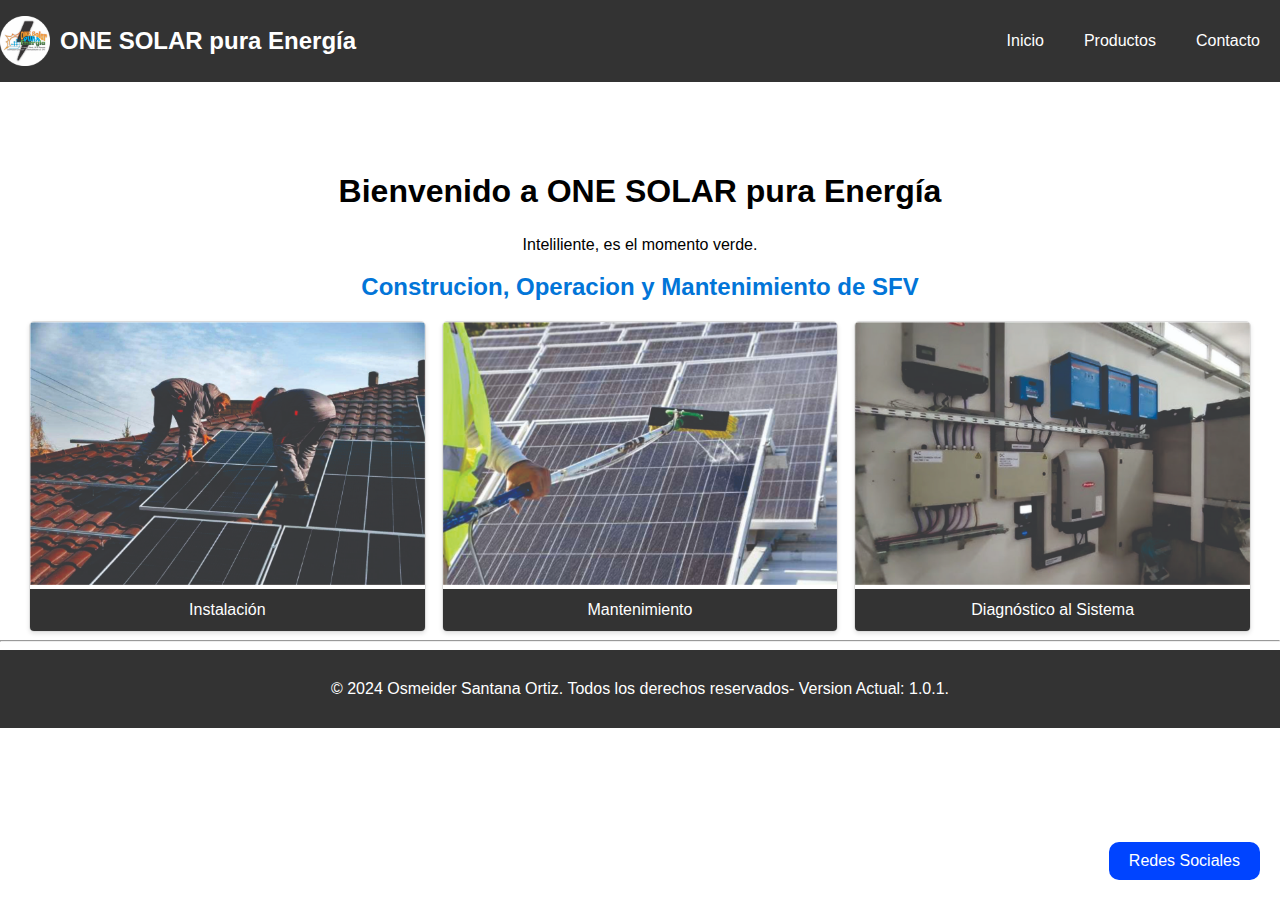
<file: index.html>
<!DOCTYPE html>
<html lang="es">
  <head>
    <meta charset="UTF-8" />
    <meta name="viewport" content="width=device-width, initial-scale=1.0" />
    <title>ONE SOLAR pura Energía</title>
    <link rel="icon" href="img/logo icom.ico">
    <link rel="stylesheet" href="CSS/styles.css" />

  </head>
  <body>
    <header>
      <div class="logo-nombre">
        <img src="img/logo solar redondo.png" alt="Logo" class="logo" />
        <h1 class="nombre">ONE SOLAR pura Energía</h1>
      </div>
      <nav class="menu">
        <ul>
          <li><a href="./index.html">Inicio</a></li>
          <li class="dropdown">
            <a href="#" class="dropbtn">Productos</a>
            <div class="dropdown-content">
              <a href="Sobre Nosotros.html">Sobre Nosotros</a>
              <a href="Misión y Visión.html">Misión y Visión</a>
            </div>
          </li>
          <li><a href="./contactos.html">Contacto</a></li>
        </ul>
      </nav>
    </header>

    <main>
      <h1>Bienvenido a ONE SOLAR pura Energía</h1>
      <p>Inteliliente, es el momento verde.</p>
      <h2>Construcion, Operacion y Mantenimiento de SFV</h2>
    </main>

      
    
    <!-- boton redes sociales -->

    <div class="social-container">
      <div class="social-button">Redes Sociales</div>
      <div class="social-icons">
        <a
          href="https://wa.me/qr/HNCAVKNPRDYJH1"
          class="whatsapp-btn"
          target="_blank"
          >WhatsApp</a
        >
        <a
          href="https://www.facebook.com/profile.php?id=100090627158884&mibextid=ZbWKwL"
          class="facebook-btn"
          target="_blank"
          >Facebook</a
        >
        <a
          href="https://www.instagram.com/edicioneseloso?igsh=MW9pc2JsMzZ3YTY4aw=="
          class="instagram-btn"
          target="_blank"
          >Instagram</a
        >
        <a
          href="https://x.com/edicioneselosso?t=2jKsOj72Cb5XM9b2r6DfYg&s=09"
          class="twitter-btn"
          target="_blank"
          >Twitter</a
        >
        <a
          href="https://youtube.com/@osmeidersantana6919?si=LOLxsYujHThSecC1"
          target="_blank"
          class="youtube-btn"
          >YouTube</a
        >
      </div>
    </div>

    <section class="gallery">
      <div class="photo">
        <img src="img/1.jpg" alt="boda" />
        <p>Instalación</p>
      </div>
      <div class="photo">
        <img src="img/2.jpg" alt="quinseañero" />
        <p>Mantenimiento</p>
      </div>
      <div class="photo">
        <img src="img/3.jpg" alt="grado" />
        <p>Diagnóstico al Sistema</p>
      </div>
      <!-- <div class="photo">
        <img src="./img/cumple 3.jpg" alt="cumpleaños" />
        <p>Fotos y estudio para Fiestas y Cumpleaños</p>
      </div>
      <div class="photo">
        <img src="./img/publi.jpg" alt="publicidad" />
        <p>Oublicidad en Banner, Vinilo, Etc.</p>
      </div>
      <div class="photo">
        <img src="./img/tarjetas.jpg" alt="tarjetas" />
        <p>Tarjetas de Presentación</p>
      </div> -->
    </section>

    <!-- Pie de Página Fijo -->

    <hr />

    <footer>
      <p>
        &copy; 2024 Osmeider Santana Ortiz. Todos los derechos reservados-
        Version Actual: 1.0.1.
      </p>
    </footer>
    <script src="script.js"></script>
  </body>
</html>
</file>
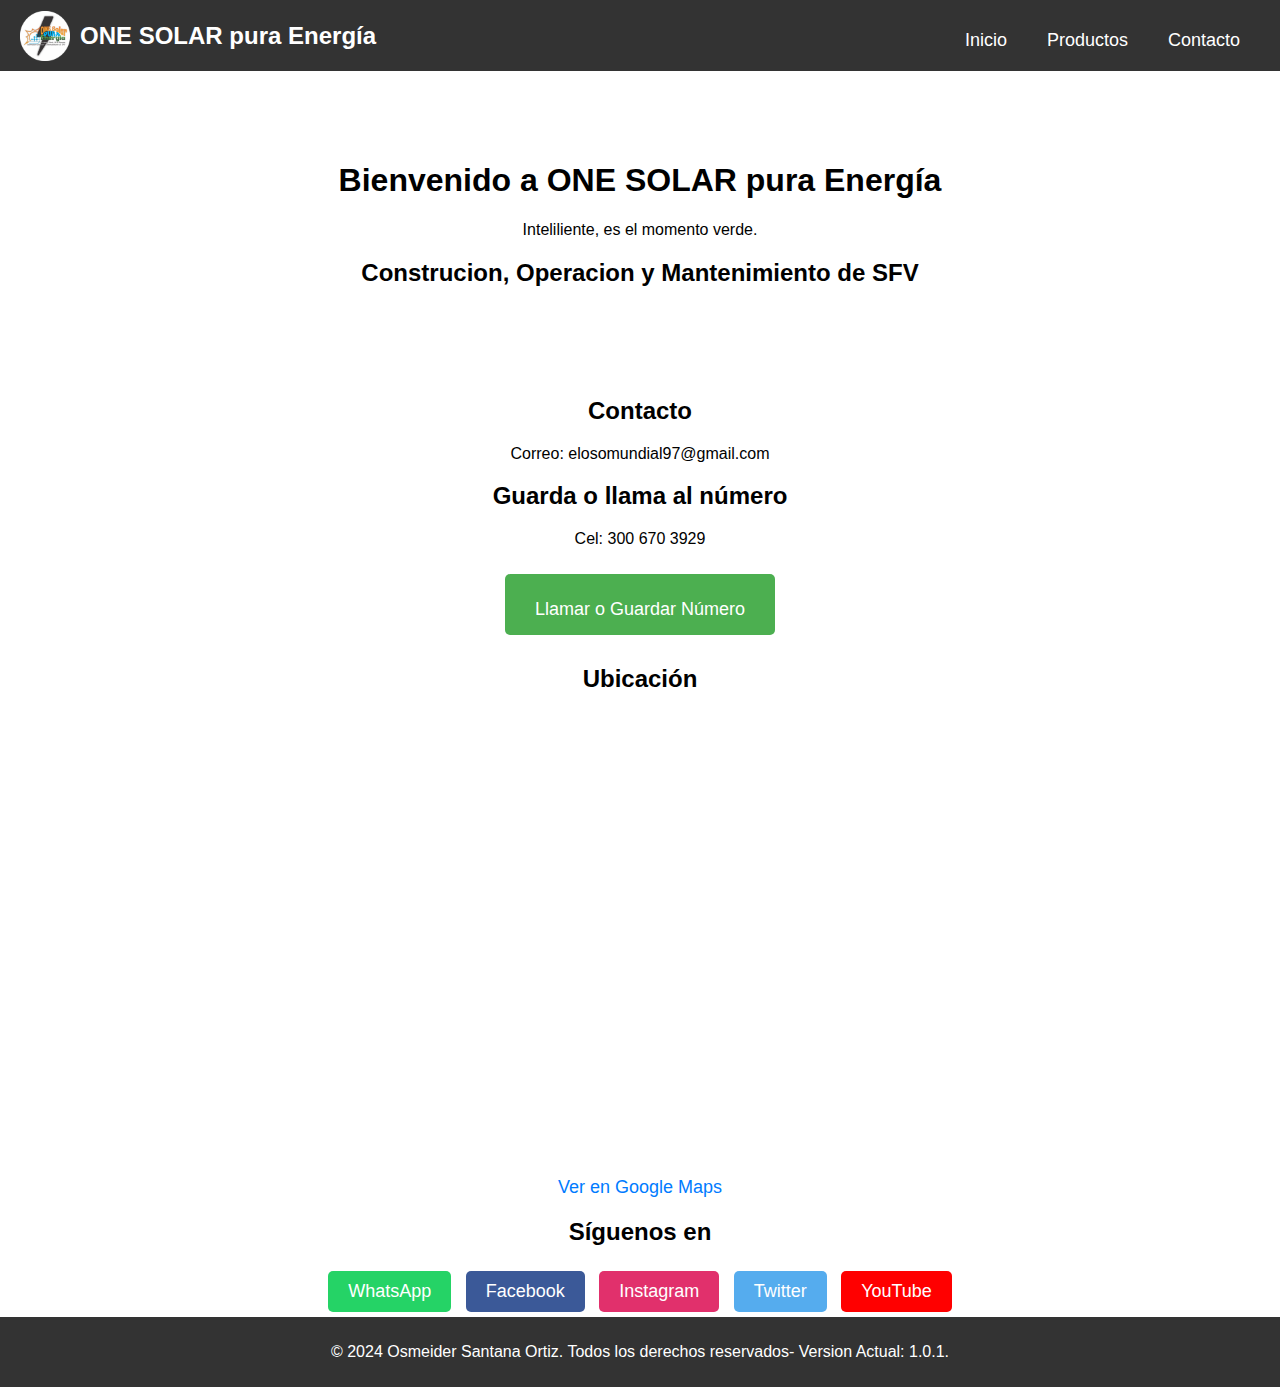
<file: contactos.html>
<!DOCTYPE html>
<html lang="es">
<head>
    <meta charset="UTF-8">
    <meta name="viewport" content="width=device-width, initial-scale=1.0">
    <title>Estudio Fotografico EDICIONES EL OSO</title>
    <link rel="stylesheet" href="CSS/style-cont.css">
    </head>
<body>
    <header>
        <div class="logo-nombre">
          <img src="img/logo solar redondo.png" alt="Logo" class="logo" />
          <h1 class="nombre">ONE SOLAR pura Energía</h1>
        </div>
        <nav class="menu">
          <ul>
            <li><a href="./index.html">Inicio</a></li>
            <li class="dropdown">
              <a href="#" class="dropbtn">Productos</a>
              <div class="dropdown-content">
                <a href="Sobre Nosotros.html">Sobre Nosotros</a>
                <a href="Misión y Visión.html">Misión y Visión</a>
              </div>
            </li>
            <li><a href="./contactos.html">Contacto</a></li>
          </ul>
        </nav>
      </header>
      <main>
        <h1>Bienvenido a ONE SOLAR pura Energía</h1>
        <p>Inteliliente, es el momento verde.</p>
        <h2>Construcion, Operacion y Mantenimiento de SFV</h2>
      </main>
    </header>
    <main>
        

    <section id="contacto">
        <h2>Contacto</h2>
        <p>Correo: elosomundial97@gmail.com</p>
        
        <div class="contenedor">
            <h2>Guarda o llama al número</h2>
            <p>Cel: 300 670 3929</p>
            <button class="guardar-numero">
                <a href="tel:+57 3006703929">Llamar o Guardar Número</a>
            </button>
        </div>


            <h2>Ubicación</h2>
            <div class="map-container">
              <!-- Mapa embebido de Google Maps -->
              <iframe 
            src="https://www.google.com/maps/embed?pb=!1m18!1m12!1m3!1d15950722.708177527!2d-79.06681330394704!3d3.8289702601377365!2m3!1f0!2f0!3f0!3m2!1i1024!2i768!4f13.1!3m3!1m2!1s0x8e3a2a38837890b9%3A0xc98f91fdf4f8da06!2sColombia!5e0!3m2!1ses-419!2sco!4v1693920970668!5m2!1ses-419!2sco" 
            allowfullscreen="" loading="lazy" referrerpolicy="no-referrer-when-downgrade">
        </iframe>
              <!-- Enlace a Google Maps -->
              <a href="https://g.page/r/Cf8naGSZTcsGEBI/review" target="_blank">Ver en Google Maps</a>
          </div>


    </section>
    <section id="redes-sociales">
        <h2>Síguenos en</h2>
        <div class="social-buttons">
            <a href="https://wa.me/qr/HNCAVKNPRDYJH1" target="_blank" class="btn whatsapp">WhatsApp</a>
            <a href="https://www.facebook.com/profile.php?id=100090627158884&mibextid=ZbWKwL" target="_blank" class="btn facebook">Facebook</a>
            <a href="https://www.instagram.com/edicioneseloso?igsh=MW9pc2JsMzZ3YTY4aw==" target="_blank" class="btn instagram">Instagram</a>
            <a href="https://x.com/edicioneselosso?t=2jKsOj72Cb5XM9b2r6DfYg&s=09" target="_blank" class="btn twitter">Twitter</a>
            <a href="https://youtube.com/@osmeidersantana6919?si=LOLxsYujHThSecC1" target="_blank" class="btn youtube">YouTube</a>
        </div>
    </section>
    </main>

    <footer>
    <p>&copy; 2024 Osmeider Santana Ortiz. Todos los derechos reservados- Version Actual: 1.0.1.</p>
    </footer>
</body>
</html>
</file>
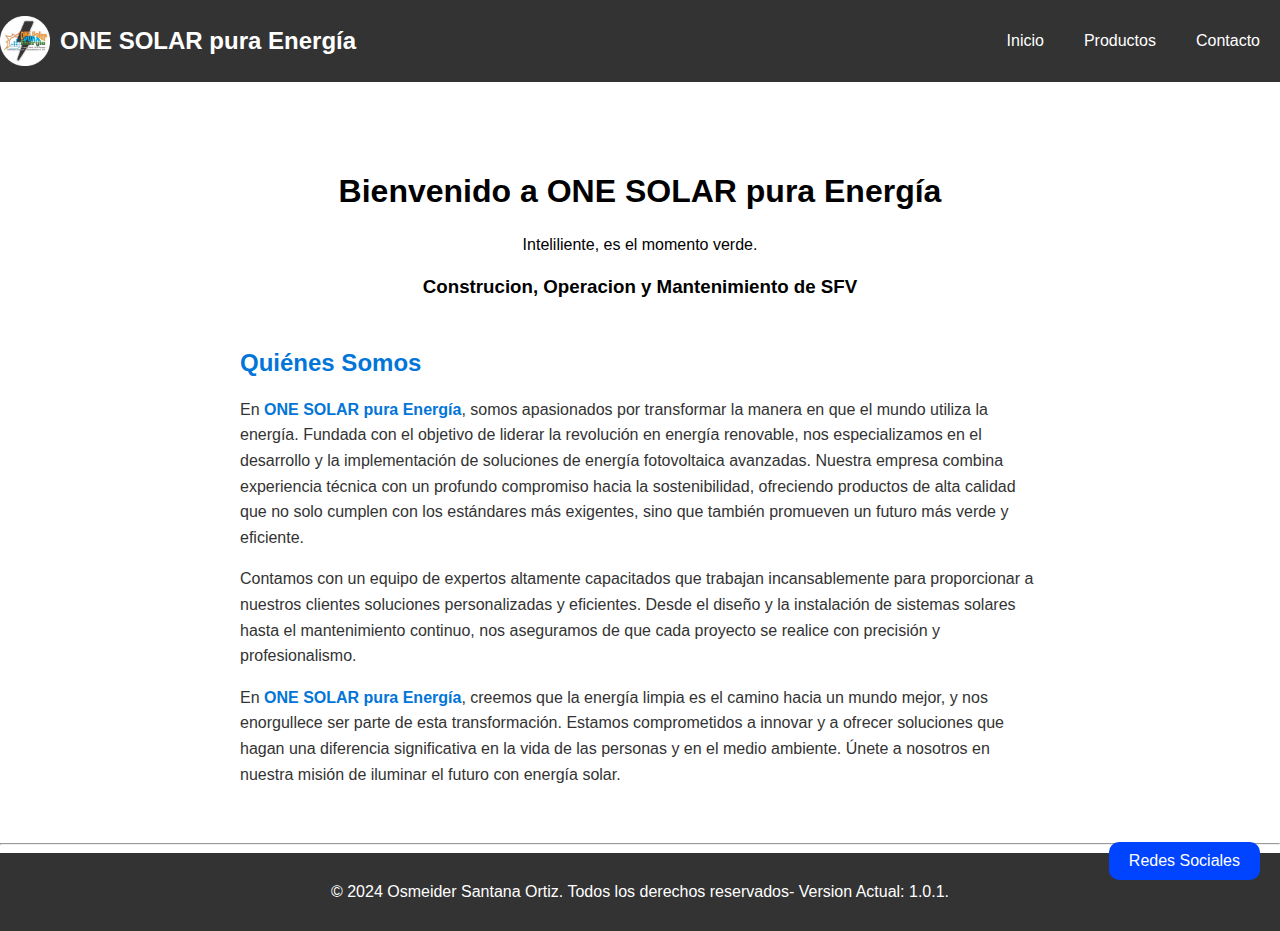
<file: Sobre Nosotros.html>
<!DOCTYPE html>
<html lang="es">
  <head>
    <meta charset="UTF-8" />
    <meta name="viewport" content="width=device-width, initial-scale=1.0" />
    <title>ONE SOLAR pura Energía</title>
    <link rel="stylesheet" href="CSS/styles.css" />
  </head>
  <body>
    <header>
      <div class="logo-nombre">
        <img src="img/logo solar redondo.png" alt="Logo" class="logo" />
        <h1 class="nombre">ONE SOLAR pura Energía</h1>
      </div>
      <nav class="menu">
        <ul>
          <li><a href="./index.html">Inicio</a></li>
          <li class="dropdown">
            <a href="#" class="dropbtn">Productos</a>
            <div class="dropdown-content">
              <a href="Sobre Nosotros.html">Sobre Nosotros</a>
              <a href="Misión y Visión.html">Misión y Visión</a>
            </div>
          </li>
          <li><a href="./contactos.html">Contacto</a></li>
        </ul>
      </nav>
    </header>

    <main>
      <h1>Bienvenido a ONE SOLAR pura Energía</h1>
      <p>Inteliliente, es el momento verde.</p>
      <h3>Construcion, Operacion y Mantenimiento de SFV</h3>
    </main>

        <!-- boton redes sociales -->

    <div class="social-container">
        <div class="social-button">Redes Sociales</div>
        <div class="social-icons">
          <a
            href="https://wa.me/qr/HNCAVKNPRDYJH1"
            class="whatsapp-btn"
            target="_blank"
            >WhatsApp</a
          >
          <a
            href="https://www.facebook.com/profile.php?id=100090627158884&mibextid=ZbWKwL"
            class="facebook-btn"
            target="_blank"
            >Facebook</a
          >
          <a
            href="https://www.instagram.com/edicioneseloso?igsh=MW9pc2JsMzZ3YTY4aw=="
            class="instagram-btn"
            target="_blank"
            >Instagram</a
          >
          <a
            href="https://x.com/edicioneselosso?t=2jKsOj72Cb5XM9b2r6DfYg&s=09"
            class="twitter-btn"
            target="_blank"
            >Twitter</a
          >
          <a
            href="https://youtube.com/@osmeidersantana6919?si=LOLxsYujHThSecC1"
            target="_blank"
            class="youtube-btn"
            >YouTube</a
          >
        </div>
      </div>

    <section class="about-us">
        <div class="container">
            <h2>Quiénes Somos</h2>
            <p>En <strong>ONE SOLAR pura Energía</strong>, somos apasionados por transformar la manera en que el mundo utiliza la energía. Fundada con el objetivo de liderar la revolución en energía renovable, nos especializamos en el desarrollo y la implementación de soluciones de energía fotovoltaica avanzadas. Nuestra empresa combina experiencia técnica con un profundo compromiso hacia la sostenibilidad, ofreciendo productos de alta calidad que no solo cumplen con los estándares más exigentes, sino que también promueven un futuro más verde y eficiente.</p>
            
            <p>Contamos con un equipo de expertos altamente capacitados que trabajan incansablemente para proporcionar a nuestros clientes soluciones personalizadas y eficientes. Desde el diseño y la instalación de sistemas solares hasta el mantenimiento continuo, nos aseguramos de que cada proyecto se realice con precisión y profesionalismo.</p>
            
            <p>En <strong>ONE SOLAR pura Energía</strong>, creemos que la energía limpia es el camino hacia un mundo mejor, y nos enorgullece ser parte de esta transformación. Estamos comprometidos a innovar y a ofrecer soluciones que hagan una diferencia significativa en la vida de las personas y en el medio ambiente. Únete a nosotros en nuestra misión de iluminar el futuro con energía solar.</p>
        </div>
    </section>

        <!-- Pie de Página Fijo -->

        <hr />

        <footer>
          <p>
            &copy; 2024 Osmeider Santana Ortiz. Todos los derechos reservados-
            Version Actual: 1.0.1.
          </p>
        </footer>

        <script src="script.js"></script>
      </body>
    </html>
  </head>
</html>
</file>
<file: CSS/styles.css>
body {
    font-family: Arial, sans-serif;
    margin: 0;
    padding: 0;
}

header {
    display: flex;
    justify-content: space-between;
    align-items: center;
    padding: 10px 20px;
    background-color: #333;
    color: white;
}

.logo-nombre {
    display: flex;
    align-items: center;
}

.logo {
    width: 50px;
    height: 50px;
    margin-right: 10px;
}

.nombre {
    font-size: 24px;
    margin: 0;
}

.menu ul {
    list-style: none;
    margin: 0;
    padding: 0;
    display: flex;
}

.menu li {
    position: relative;
}

.menu a {
    text-decoration: none;
    color: white;
    padding: 10px 20px;
    display: block;
}

.menu .dropdown {
    display: inline-block;
}

.menu .dropbtn {
    cursor: pointer;
}

.menu .dropdown-content {
    display: none;
    position: absolute;
    background-color: #f9f9f9;
    min-width: 160px;
    box-shadow: 0px 8px 16px 0px rgba(0,0,0,0.2);
    z-index: 1;
}

.menu .dropdown-content a {
    color: black;
    padding: 12px 16px;
    text-decoration: none;
    display: block;
}

.menu .dropdown-content a:hover {
    background-color: #f1f1f1;
}

.menu .dropdown:hover .dropdown-content {
    display: block;
}

main {
    padding-top: 70px;
    text-align: center;
}

footer {
    bottom: 0;
    width: 100%;
    background-color: #333;
    color: white;
    text-align: center;
    padding: 10px 0;
}

    /* style fotos paguina principal */
    .gallery {
        display: flex;
        flex-wrap: wrap;
        gap: 1rem;
        justify-content: center;
    }
    
    .photo {
        background-color: #fff;
        border: 1px solid #ddd;
        border-radius: 5px;
        overflow: hidden;
        text-align: center;
        width: calc(33.333% - 2rem);
        box-shadow: 0 2px 4px rgba(0, 0, 0, 0.1);
    }
    
    .photo img {
        width: 100%;
        height: auto;
        
    }
    
    .photo p {
        margin: 0;
        padding: 0.5rem;
        background-color: #333;
        color: #fff;
    }

      /* boton redes sociales */
      .floating-btn {
        position: fixed;
        bottom: 20px;
        right: 20px;
    }
    
    .main-btn {
        background-color: #007bff;
        color: white;
        border: none;
        border-radius: 50%;
        width: 60px;
        height: 60px;
        font-size: 24px;
        cursor: pointer;
        transition: all 0.3s;
    }
    
    .main-btn:hover {
        background-color: #0056b3;
    }
    
    .social-btns {
        display: none;
        flex-direction: column;
        position: absolute;
        bottom: 70px;
        right: 0;
    }
    
    .social-btns a {
        background-color: #f1f1f1;
        color: black;
        text-decoration: none;
        padding: 10px 20px;
        border-radius: 30px;
        margin-bottom: 10px;
        transition: all 0.3s;
        text-align: center;
    }
    
    .social-btns a:hover {
        background-color: #ddd;
    }
    
    .whatsapp-btn:hover {
        color: #25d366;
    }
    
    .facebook-btn:hover {
        color: #3b5998;
    }

    .instagram-btn:hover {
        color: #E1306C;
    }
    
    .twitter-btn:hover {
        color: #1da1f2;
    }
    .youtube-btn:hover {
        color: #ff0000;
    }

    /* boton redes sociales */

    .social-container {
        position: fixed;
        bottom: 20px;
        right: 20px;
        z-index: 1000;
      }
      
      .social-button {
        background-color: #0044ff;
        color: #fff;
        padding: 10px 20px;
        cursor: pointer;
        border-radius: 10px;
      }
      
      .social-icons {
        display: none;
        position: absolute;
        bottom: 100%;
        right: 0;
        background-color: #444;
        padding: 10px;
        border-radius: 5px;
        z-index: 1;
      }
      
      .social-container:hover .social-icons {
        display: block;
      }
      
      .social-icons a {
        display: block;
        color: #fff;
        padding: 5px 0;
        text-decoration: none;
      }
      
      .social-icons a:hover {
        background-color: #555555;
        border-radius: 3px;
      }

 /* micion y vicion */

    header {
        background-color: #333;
        color: #fff;
        text-align: center;
        padding: 1em 0;
    }
    
    header h1 {
        margin: 0;
    }
    
    .about-us {
        padding: 2em;
        background-color: #fff;
        color: #333;
    }
    
    .container {
        max-width: 800px;
        margin: 0 auto;
    }
    
    h2 {
        color: #0275d8;
        margin-top: 0;
    }
    
    p {
        line-height: 1.6;
        margin-bottom: 1em;
    }
    
    strong {
        color: #0275d8;
    }
</file>
<file: CSS/style-cont.css>
body {
    font-family: Arial, sans-serif;
    margin: 0;
    padding: 0;
}

header {
    display: flex;
    justify-content: space-between;
    align-items: center;
    padding: 10px 20px;
    background-color: #333;
    color: white;
}

.logo-nombre {
    display: flex;
    align-items: center;
}

.logo {
    width: 50px;
    height: 50px;
    margin-right: 10px;
}

.nombre {
    font-size: 24px;
    margin: 0;
}

.menu ul {
    list-style: none;
    margin: 0;
    padding: 0;
    display: flex;
}

.menu li {
    position: relative;
}

.menu a {
    text-decoration: none;
    color: white;
    padding: 10px 20px;
    display: block;
}

.menu .dropdown {
    display: inline-block;
}

.menu .dropbtn {
    cursor: pointer;
}

.menu .dropdown-content {
    display: none;
    position: absolute;
    background-color: #f9f9f9;
    min-width: 160px;
    box-shadow: 0px 8px 16px 0px rgba(0,0,0,0.2);
    z-index: 1;
}

.menu .dropdown-content a {
    color: black;
    padding: 12px 16px;
    text-decoration: none;
    display: block;
}

.menu .dropdown-content a:hover {
    background-color: #f1f1f1;
}

.menu .dropdown:hover .dropdown-content {
    display: block;
}


main {
    padding-top: 70px;
    text-align: center;
}

footer {
    text-align: center;
    padding: 10px 0;
    background-color: #333;
    color: #fff;
    width: 100%;
    bottom: 0;
}

   /* botones redes sociales */
    
    .btn {
        display: inline-block;
        padding: 10px 20px;
        margin: 5px;
        color: #fff;
        text-decoration: none;
        border-radius: 5px;
        transition: background-color 0.3s;
    }
    
    .btn.facebook { background-color: #3b5998; }
    .btn.twitter { background-color: #55acee; }
    .btn.instagram { background-color: #E1306C; }
    .btn.whatsapp { background-color: #25d366; }
    .btn.youtube { background-color: #ff0000; }
    
    .btn:hover {
        opacity: 0.8;
    }

    /* contacto */

    .contenedor {
        text-align: center;
    }
    
    .guardar-numero {
        background-color: #4CAF50;
        color: white;
        border: none;
        padding: 15px 30px;
        text-align: center;
        text-decoration: none;
        display: inline-block;
        font-size: 16px;
        margin: 10px;
        cursor: pointer;
        border-radius: 5px;
    }
    
    .guardar-numero a {
        color: white;
        text-decoration: none;
    }

     /* Estilo para el mapa y el enlace */
     .map-container {
        text-align: center;
        margin: 20px;
    }
    iframe {
        width: 100%;
        height: 450px;
        border: 0;
    }
    a {
        display: block;
        margin-top: 10px;
        font-size: 18px;
        color: #007BFF;
        text-decoration: none;
    }
    a:hover {
        text-decoration: underline;
    }
</file>
